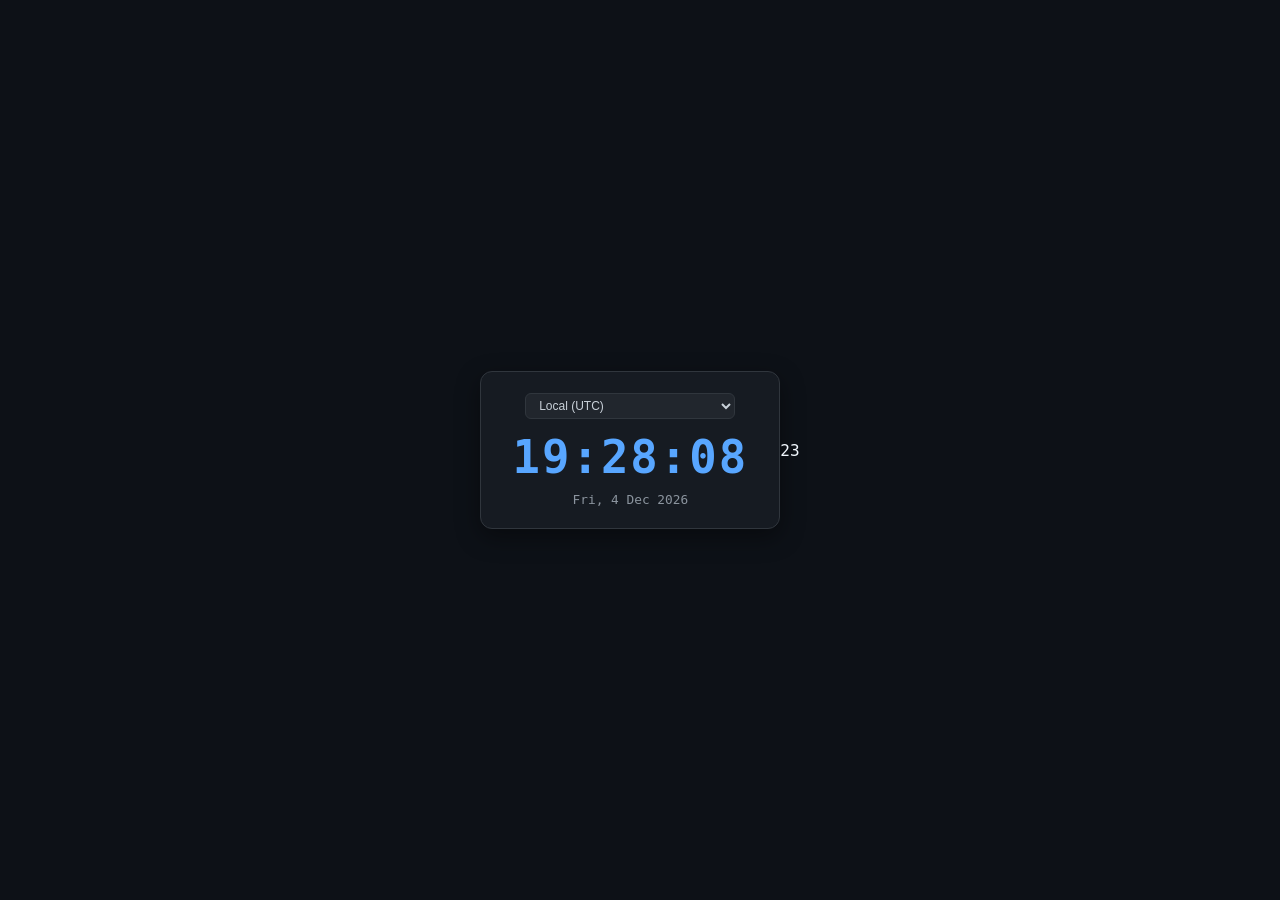
<file: index.html>
<!DOCTYPE html>
<html lang="en">
<head>
  <meta charset="UTF-8">
  <meta name="viewport" content="width=device-width, initial-scale=1.0">
  <title>World Digital Clock</title>
  <link rel="stylesheet" href="style.css">
</head>
<body>
 
  <main class="clock-card">
    <div class="header-row">
      <label for="timezone-select" class="sr-only">Select City</label>
      <select id="timezone-select" class="tz-select">
        <option value="local">Local Time</option>

        <optgroup label="Europe">
          <option value="Europe/London">London, UK</option>
          <option value="Europe/Dublin">Dublin, Ireland</option>
          <option value="Europe/Paris">Paris, France</option>
          <option value="Europe/Berlin">Berlin, Germany</option>
          <option value="Europe/Madrid">Madrid, Spain</option>
          <option value="Europe/Rome">Rome, Italy</option>
          <option value="Europe/Amsterdam">Amsterdam, Netherlands</option>
          <option value="Europe/Zurich">Zurich, Switzerland</option>
          <option value="Europe/Stockholm">Stockholm, Sweden</option>
          <option value="Europe/Athens">Athens, Greece</option>
          <option value="Europe/Istanbul">Istanbul, Turkey</option>
        </optgroup>

        <optgroup label="North America and South America">
          <option value="America/New_York">New York, USA</option>
          <option value="America/Chicago">Chicago, USA</option>
          <option value="America/Denver">Denver, USA</option>
          <option value="America/Los_Angeles">Los Angeles, USA</option>
          <option value="America/Toronto">Toronto, Canada</option>
          <option value="America/Vancouver">Vancouver, Canada</option>
          <option value="America/Mexico_City">Mexico City, Mexico</option>
          <option value="America/Sao_Paulo">São Paulo, Brazil</option>
          <option value="America/Argentina/Buenos_Aires">Buenos Aires, Argentina</option>
        </optgroup>

        <optgroup label="Asia & Middle East">
          <option value="Asia/Dubai">Dubai, UAE</option>
          <option value="Asia/Riyadh">Riyadh, Saudi Arabia</option>
          <option value="Asia/Kolkata">Mumbai / New Delhi, India</option>
          <option value="Asia/Bangkok">Bangkok, Thailand</option>
          <option value="Asia/Singapore">Singapore</option>
          <option value="Asia/Hong_Kong">Hong Kong</option>
          <option value="Asia/Shanghai">Shanghai / Beijing, China</option>
          <option value="Asia/Seoul">Seoul, South Korea</option>
          <option value="Asia/Tokyo">Tokyo, Japan</option>
        </optgroup>

        <optgroup label="Oceania & Africa">
          <option value="Australia/Perth">Perth, Australia</option>
          <option value="Australia/Sydney">Sydney, Australia</option>
          <option value="Pacific/Auckland">Auckland, New Zealand</option>
          <option value="Africa/Cairo">Cairo, Egypt</option>
          <option value="Africa/Lagos">Lagos, Nigeria</option>
          <option value="Africa/Johannesburg">Johannesburg, South Africa</option>
        </optgroup>

        <optgroup label="Standard">
          <option value="UTC">UTC (Coordinated Universal Time)</option>
        </optgroup>
      </select>
    </div>

    <div id="clock" class="time">00:00:00</div>
    <div id="date" class="date">Loading date...</div>
  </main>
 <p>23</p>
  <script src="script.js"></script>
</body>
</html>
</file>
<file: style.css>
* {
  box-sizing: border-box;
  margin: 0;
  padding: 0;
}

body {
  display: flex;
  justify-content: center;
  align-items: center;
  min-height: 100vh;
  background-color: #0d1117;
  color: #f0f6fc;
  font-family: -apple-system, BlinkMacSystemFont, "Segoe UI", Roboto, monospace;
}

.clock-card {
  width: 300px;
  text-align: center;
  padding: 1.35rem 1.5rem;
  background-color: #161b22;
  border: 1px solid #30363d;
  border-radius: 12px;
  box-shadow: 0 8px 24px rgba(0, 0, 0, 0.4);
}

.header-row {
  display: flex;
  justify-content: center;
  margin-bottom: 0.85rem;
}

.tz-select {
  width: auto;
  max-width: 210px;
  padding: 0.25rem 0.55rem;
  font-size: 0.75rem;
  font-weight: 500;
  color: #c9d1d9;
  background-color: #21262d;
  border: 1px solid #30363d;
  border-radius: 6px;
  cursor: pointer;
  outline: none;
  text-overflow: ellipsis;
  transition: border-color 0.2s;
}

.tz-select:hover,
.tz-select:focus {
  border-color: #58a6ff;
}

.tz-select optgroup {
  background-color: #161b22;
  color: #8b949e;
  font-size: 0.75rem;
  font-weight: 600;
}

.tz-select option {
  background-color: #21262d;
  color: #f0f6fc;
  font-size: 0.75rem;
}

.time {
  font-size: 2.85rem;
  font-weight: 700;
  font-variant-numeric: tabular-nums;
  letter-spacing: 2px;
  color: #58a6ff;
  line-height: 1.1;
}

.date {
  margin-top: 0.55rem;
  font-size: 0.8rem;
  color: #8b949e;
}

.sr-only {
  position: absolute;
  width: 1px;
  height: 1px;
  overflow: hidden;
  clip: rect(0, 0, 0, 0);
}
</file>
